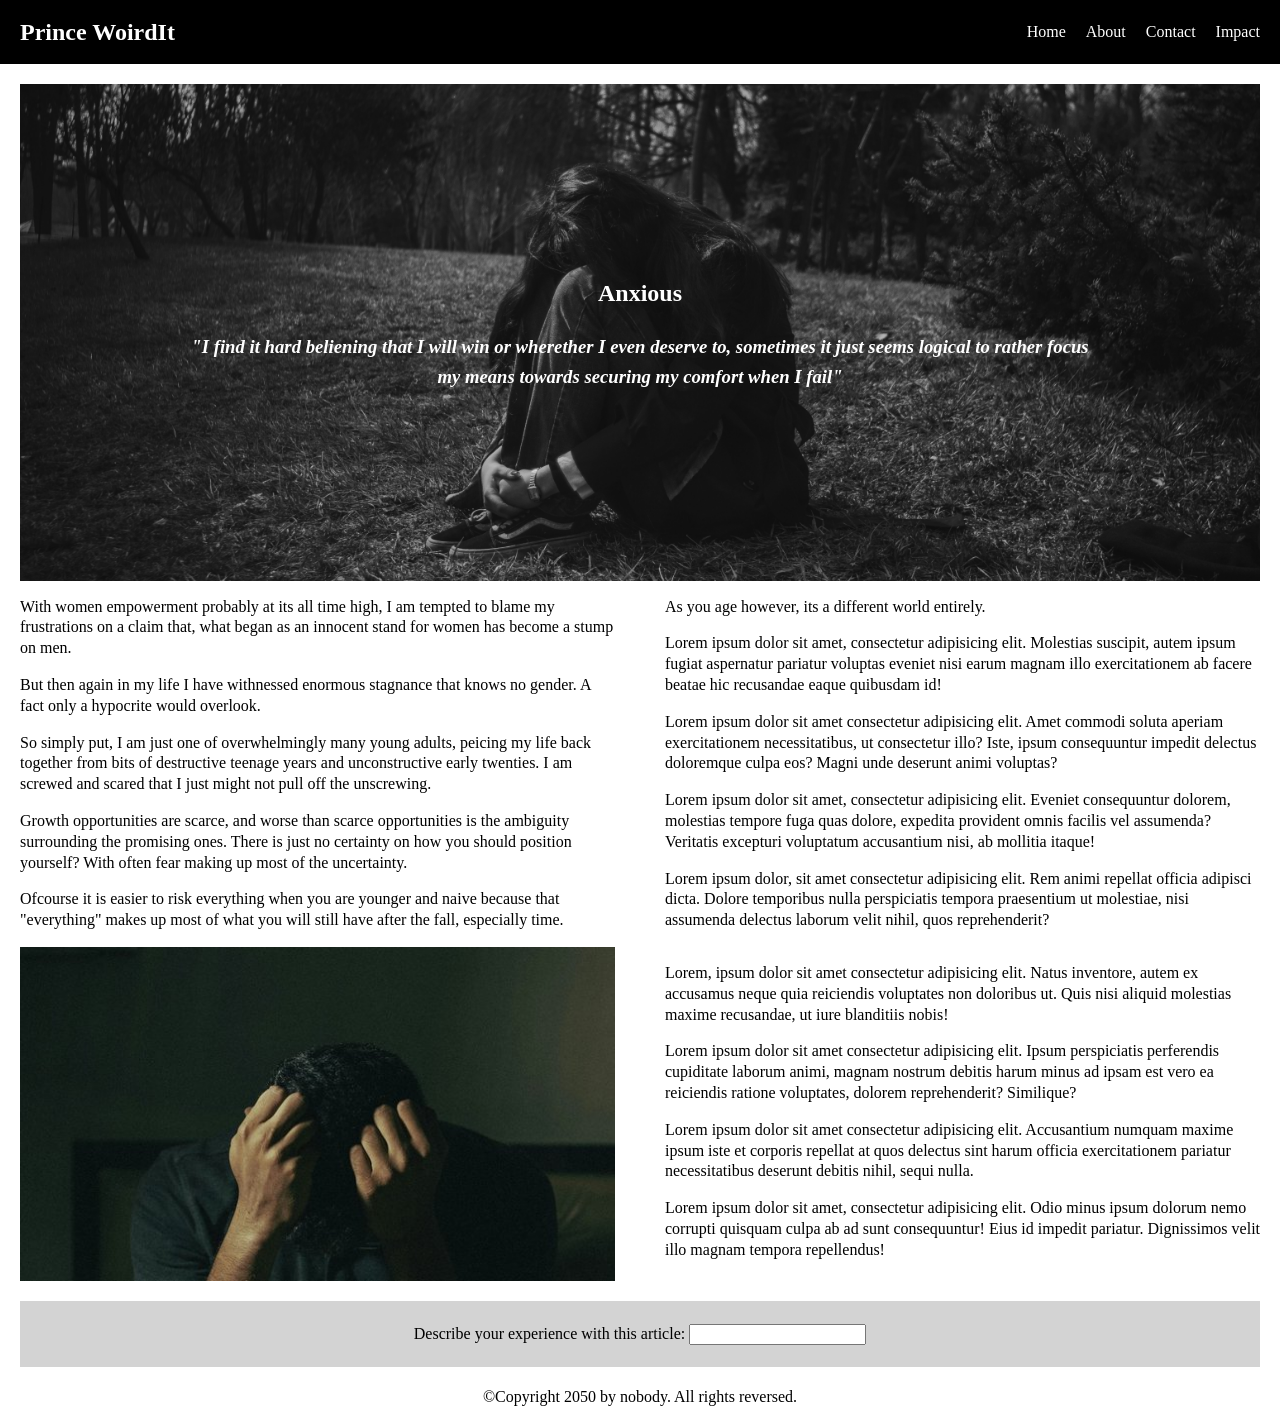
<file: index.html>
<!DOCTYPE html>
<html lang="en-US">
    <head>
        <meta charset="utf-8">
        <link href="css/styles.css" rel="stylesheet">
        <title>
            Anxious
        </title>
    </head>
    <body>
        <header>
            <nav>
                <div class="logo">
                    <h1>
                        <a href="/" class="nav-text">Prince WoirdIt</a>
                    </h1>
                </div>

                <div class="nav-links">
                    <a href="#" class="nav-text">Home</a>
                    <a href="#" class="nav-text">About</a>
                    <a href="#" class="nav-text">Contact</a>
                    <a href="#" class="nav-text">Impact</a>
                </div>
            </nav>
        </header>
        
       <main>
        <article>
            <section class="openning">
                <h2>Anxious</h2>
                <h3><em>
                    "I find it hard beliening that I will win or wherether I even
                     deserve to, sometimes it just seems logical to rather focus my
                     means towards securing my comfort when I fail"
                </em></h3>                     
            </section>
            <div class="two-column">
                <div>
                    <p>
                        With women empowerment probably at its all time high, I am tempted to 
                        blame my frustrations on a claim that, what began as an innocent stand 
                        for women has become a stump on men.
                    </p>

                    <p>
                        But then again in my life I have withnessed enormous stagnance that 
                        knows no gender. A fact only a hypocrite would overlook.
                    </p>

                    <p>
                        So simply put, I am just one of overwhelmingly many young adults, peicing my
                        life back together from bits of destructive teenage years and unconstructive 
                        early twenties. I am screwed and scared that I just might not pull off the 
                        unscrewing. 
                    </p>

                    <p>
                        Growth opportunities are scarce, and worse than scarce opportunities is the
                        ambiguity surrounding the promising ones. There is just no certainty on how you 
                        should position yourself? With often fear making up most of the uncertainty.
                    </p>

                    <p>
                        Ofcourse it is easier to risk everything when you are younger and naive because 
                        that "everything" makes up most of what you will still have after the fall, especially 
                        time. 
                    </p>
                </div>

                <div>
                    <p>
                        As you age however, its a different world entirely.
                    </p>

                    <p>Lorem ipsum dolor sit amet, consectetur adipisicing elit. Molestias suscipit, autem ipsum fugiat aspernatur pariatur voluptas eveniet nisi earum magnam illo exercitationem ab facere beatae hic recusandae eaque quibusdam id!</p>
                    <p>Lorem ipsum dolor sit amet consectetur adipisicing elit. Amet commodi soluta aperiam exercitationem necessitatibus, ut consectetur illo? Iste, ipsum consequuntur impedit delectus doloremque culpa eos? Magni unde deserunt animi voluptas?</p>
                    <p>Lorem ipsum dolor sit amet, consectetur adipisicing elit. Eveniet consequuntur dolorem, molestias tempore fuga quas dolore, expedita provident omnis facilis vel assumenda? Veritatis excepturi voluptatum accusantium nisi, ab mollitia itaque!</p>
                    <p>Lorem ipsum dolor, sit amet consectetur adipisicing elit. Rem animi repellat officia adipisci dicta. Dolore temporibus nulla perspiciatis tempora praesentium ut molestiae, nisi assumenda delectus laborum velit nihil, quos reprehenderit?</p>
                </div>
            </div>

            <div class="two-column">
                <img src="images/anxious.jpg">
                <div>
                    <p>Lorem, ipsum dolor sit amet consectetur adipisicing elit. Natus inventore, autem ex accusamus neque quia reiciendis voluptates non doloribus ut. Quis nisi aliquid molestias maxime recusandae, ut iure blanditiis nobis!</p>
                    <p>Lorem ipsum dolor sit amet consectetur adipisicing elit. Ipsum perspiciatis perferendis cupiditate laborum animi, magnam nostrum debitis harum minus ad ipsam est vero ea reiciendis ratione voluptates, dolorem reprehenderit? Similique?</p>
                    <p>Lorem ipsum dolor sit amet consectetur adipisicing elit. Accusantium numquam maxime ipsum iste et corporis repellat at quos delectus sint harum officia exercitationem pariatur necessitatibus deserunt debitis nihil, sequi nulla.</p>
                    <p>Lorem ipsum dolor sit amet, consectetur adipisicing elit. Odio minus ipsum dolorum nemo corrupti quisquam culpa ab ad sunt consequuntur! Eius id impedit pariatur. Dignissimos velit illo magnam tempora repellendus!</p>
                </div>
            </div>
           
        </article>
       </main>
       <section class="impact-box">
            <form>
                <label>Describe your experience with this article:</label>
                <input type="text">
            </form>
       </section>
       <footer>
            <p>©Copyright 2050 by nobody. All rights reversed.</p>
        </footer>
    </body>
</html>


<!--
Add a block after the article that allows a user to 
add describe the impact of the article in their lives. 

The javascript should create a canvas that takes the user
inputs and scatter them like a piece of art. probably the 
canvas will be a seperate view only page. A canvas of multi
color texts scatted in no particular pattern...
-->
</file>
<file: css/styles.css>
body {
    text-align: center;
    line-height: 1.6;
    margin: 0%;
}

nav {
    display: flex;
    justify-content: space-between;
    align-items: center;
    background-color: black;
    line-height: 1;
}

img {
    max-inline-size: 100%;
}

.two-column {
    display: grid;
    grid-template-columns: 1fr 1fr;
    text-align: start;
    gap: 50px;
}

.nav-text {
    color: white;
    text-decoration: none;
}

.nav-links {
    margin-right: 20px;
    display: flex;
    gap: 20px;
}

.logo {
    margin-left: 20px;
}

article {
    margin: 20px;
}

.openning {
    color: white;
    background-image:url(../images/amirreza-marand.jpg);
    padding: 170px;
    background-size: cover;
    background-repeat: no-repeat;
    background-position: center;

}

p {
    line-height: 1.3;
}

.impact-box {
    padding: 20px;
    border: 10px grey;
    background-color: lightgray;
    margin: 20px;
}







/*

inline-size != width
margin-block
block-size == paragraph hight as a block != hight
padding for more surrounding space/backround 
max-inline-size == to contain everything in one size incase of expanding screens
</file>
